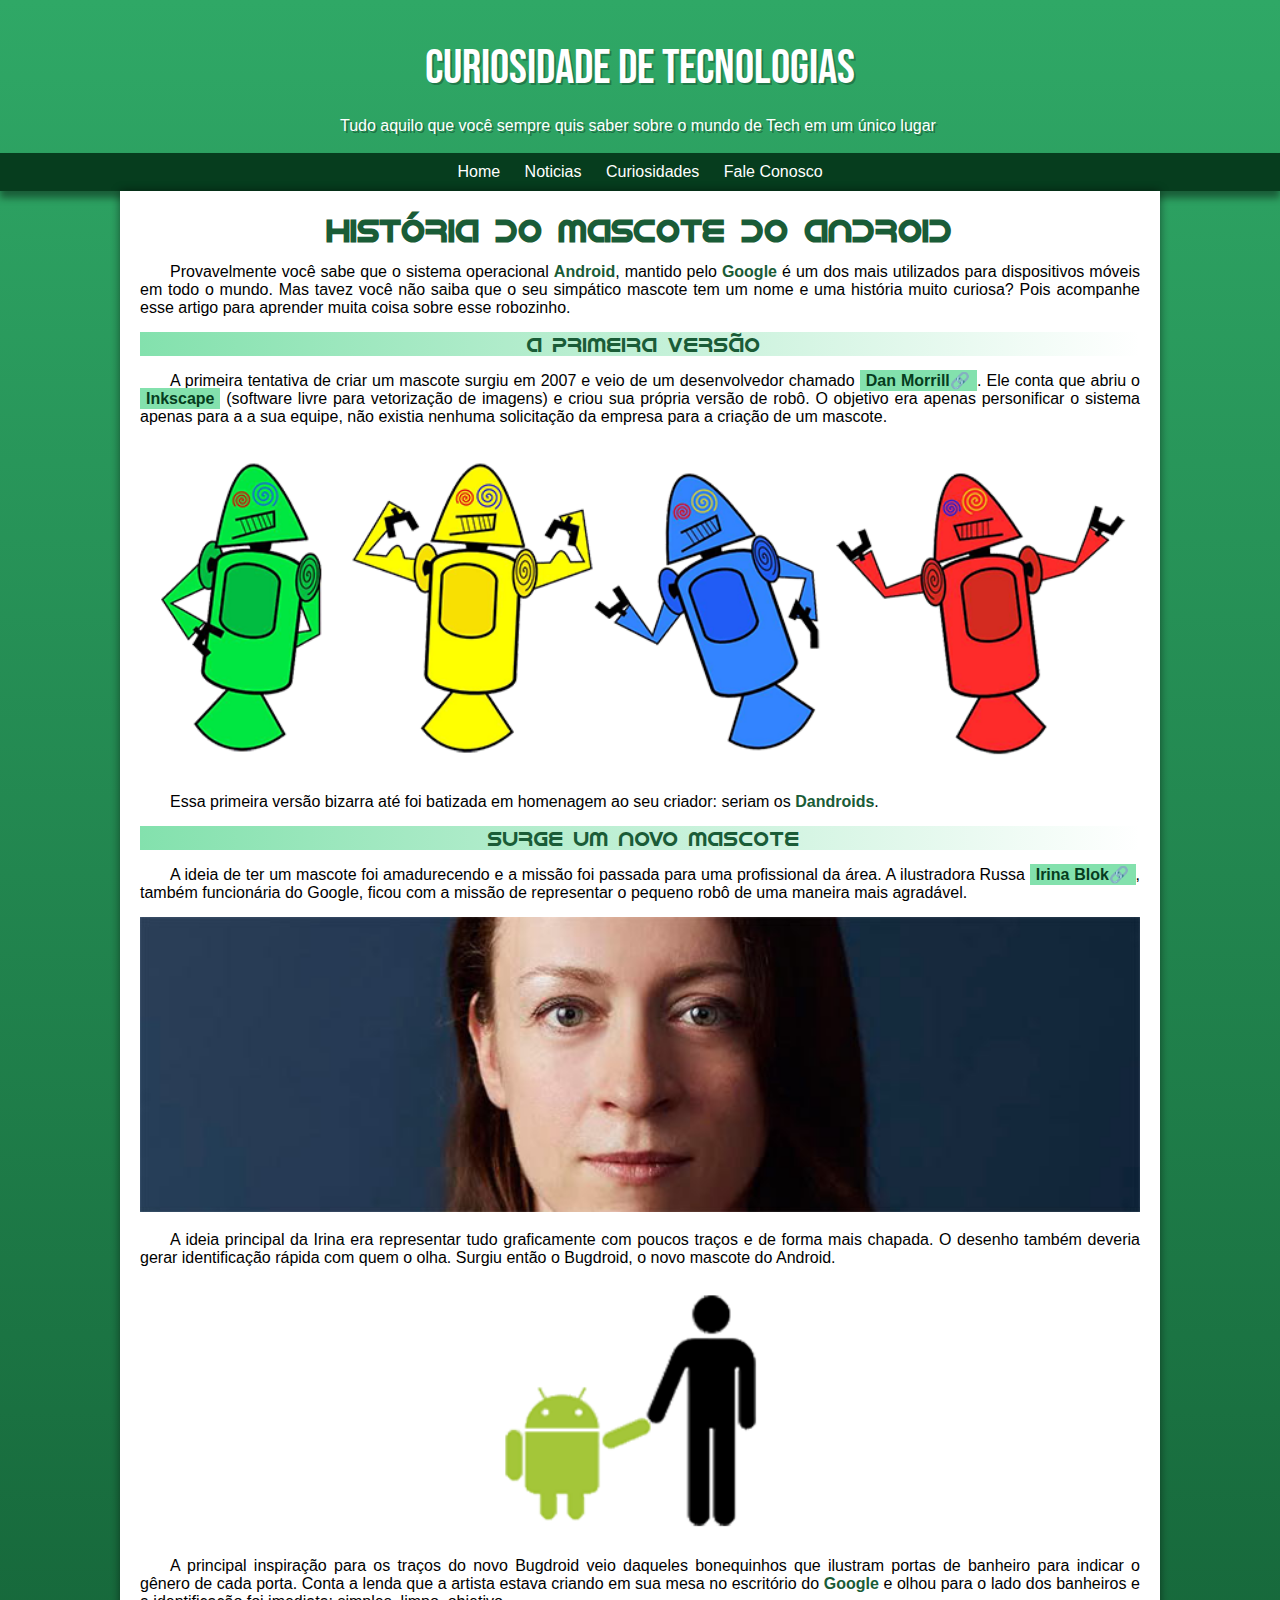
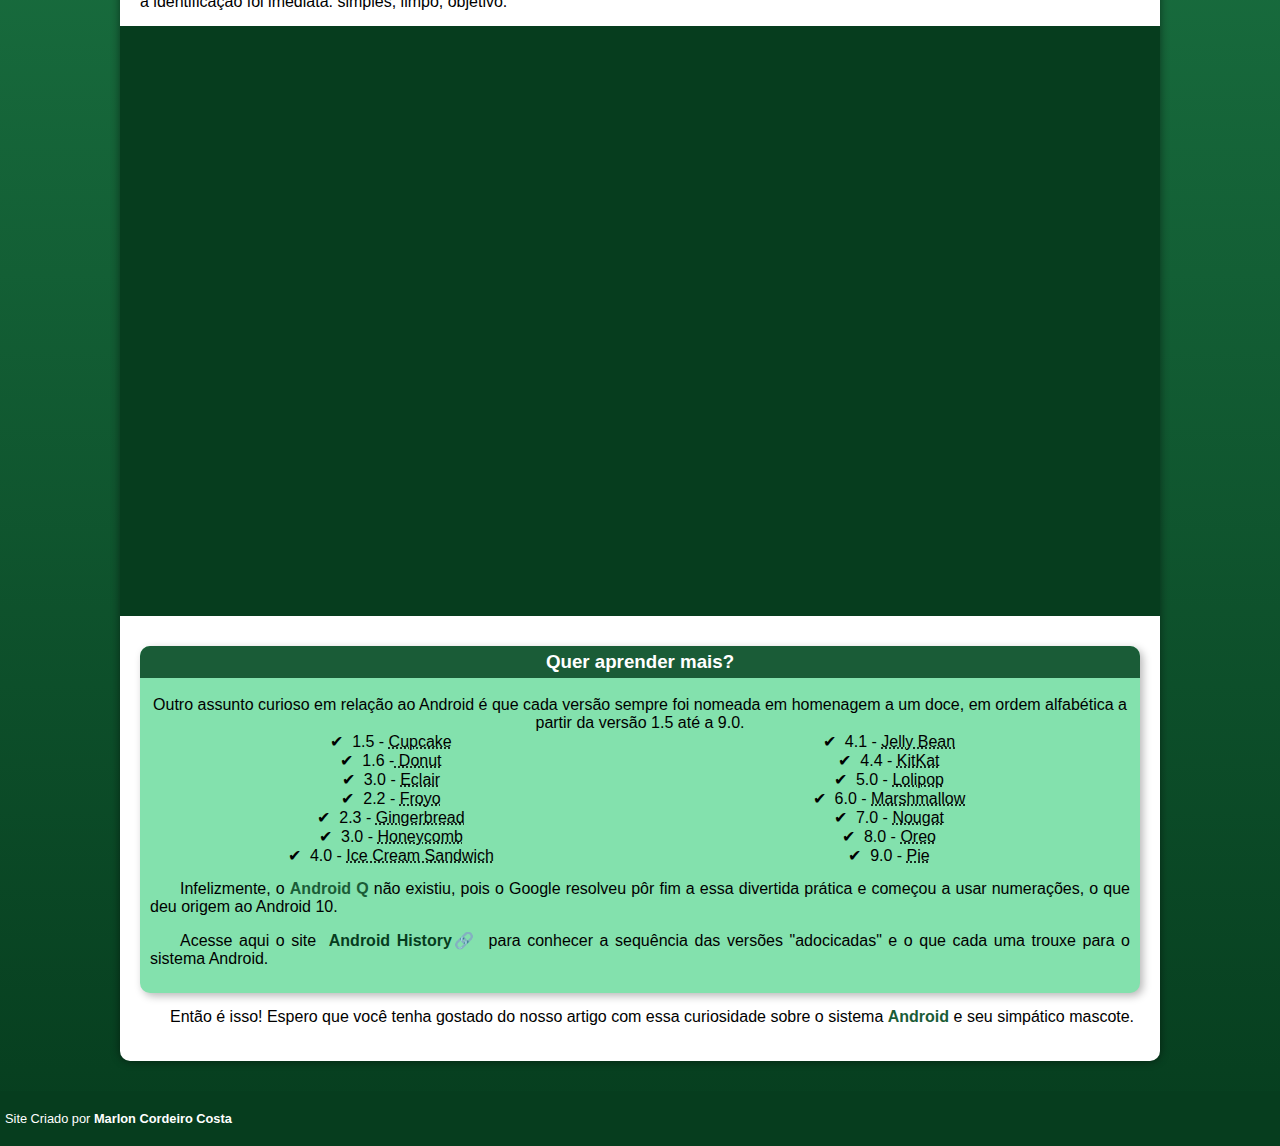
<file: index.html>
<!DOCTYPE html>
<html lang="pt-br">
<head>
    <meta charset="UTF-8">
    <meta http-equiv="X-UA-Compatible" content="IE=edge">
    <meta name="viewport" content="width=device-width, initial-scale=1.0">
    <title>Como surgiu o mascote do android</title>
    <link rel="shortcut icon" href="imagens/favicon.ico" type="image/x-icon">
    <link rel="stylesheet" href="estilo/style.css">
</head>
<body>
    <header>
        <h1>Curiosidade de tecnologias </h1>
        <p>Tudo aquilo que você sempre quis saber sobre o mundo de Tech em um único lugar </p>
        <br>
        <nav>
            <a href="#">Home</a>
            <a href="#">Noticias</a>
            <a href="#">Curiosidades</a>
            <a href="#">Fale Conosco</a>
        </nav>
        <main>
            <article>
                <h1>História do Mascote do Android</h1>

            <p>Provavelmente você sabe que o sistema operacional <strong>Android</strong>, mantido pelo <strong>Google</strong> é um dos mais utilizados para dispositivos móveis em todo o mundo. Mas tavez você não saiba que o seu simpático mascote tem um nome e uma história muito curiosa? Pois acompanhe esse artigo para aprender muita coisa sobre esse robozinho.</p>

            <h2>A primeira versão</h2>

            <p>A primeira tentativa de criar um mascote surgiu em 2007 e veio de um desenvolvedor chamado <a href="https://androidcommunity.com/dan-morrill-shows-us-the-android-mascot-that-almost-was-20130103/"target="_blank" class="externo               ">Dan Morrill</a>. Ele conta que abriu o <a href="https://inkscape.org/pt-br/" target="_blank">Inkscape</a> (software livre para vetorização de imagens) e criou sua própria versão de robô. O objetivo era apenas personificar o sistema apenas para a a sua equipe, não existia nenhuma solicitação da empresa para a criação de um mascote.</p>

            <picture>
                <source media="(max-width: 670px)" srcset="imagens/dan-droids-pq.png">
                <img src="imagens/dan-droids.png" alt="Primeiro mascote do Android">            
            </picture>

            <p>Essa primeira versão bizarra até foi batizada em homenagem ao seu criador: seriam os <strong>Dandroids</strong>.</p>

            <h2>Surge um novo mascote</h2>

            <p>A ideia de ter um mascote foi amadurecendo e a missão foi passada para uma profissional da área. A ilustradora Russa <a href="https://www.irinablok.com/" target="_blank" class="externo">Irina Blok</a>, também funcionária do Google, ficou com a missão de representar o pequeno robô de uma maneira mais agradável.</p>

            <picture>
               <source media="(max-width: 670px)" srcset="imagens/irina-blok-pq.jpg"> 
               <img src="imagens/irina-blok.jpg" alt="irina, criadora do Bugdroid">
            </picture>

            <p>A ideia principal da Irina era representar tudo graficamente com poucos traços e de forma mais chapada. O desenho também deveria gerar identificação rápida com quem o olha. Surgiu então o Bugdroid, o novo mascote do Android.</p>

            <img src="imagens/bugdroid.png" class="pequena" alt="Bugdroid">

            <p>A principal inspiração para os traços do novo Bugdroid veio daqueles bonequinhos que ilustram portas de banheiro para indicar o gênero de cada porta. Conta a lenda que a artista estava criando em sua mesa no escritório do <strong>Google</strong> e olhou para o lado dos banheiros e a identificação foi imediata: simples, limpo, objetivo.</p>

            <div class="video"><iframe width="560" height="315" src="https://www.youtube.com/embed/l2UDgpLz20M" title="YouTube video player" frameborder="0" allow="accelerometer; autoplay; clipboard-write; encrypted-media; gyroscope; picture-in-picture; web-share" allowfullscreen></iframe></div>
            
            <aside>
                <h3>Quer aprender mais?</h3>
                <br>
                Outro assunto curioso em relação ao Android é que cada versão sempre foi nomeada em homenagem a um doce, em ordem alfabética a partir da versão 1.5 até a 9.0.

                <ul>
                    <li>1.5 - <abbr title="Bolo de Copo">Cupcake</abbr></li>
                    <li>1.6 -<abbr title="Rosquinha"> Donut</abbr></li>
                    <li>3.0 - <abbr title="Bomba">Eclair</abbr></li>
                    <li>2.2 - <abbr title="Iogurte Congelado">Froyo</abbr></li>
                    <li>2.3 - <abbr title="Biscoito de Gengibre">Gingerbread</abbr></li>
                    <li>3.0 - <abbr title="Favo de Mel">Honeycomb</abbr></li>
                    <li>4.0 - <abbr title="Saunduíche de Sorvete">Ice Cream Sandwich</abbr></li>
                    <li>4.1 - <abbr title="Jujuba">Jelly Bean</abbr></li>
                    <li>4.4 - <abbr title="KitKat">KitKat</abbr></li>
                    <li>5.0 - <abbr title="Pírulito">Lolipop</abbr></li>
                    <li>6.0 - <abbr title="Marshmallow">Marshmallow</abbr></li>
                    <li>7.0 - <abbr title="Torrone">Nougat</abbr></li>
                    <li>8.0 - <abbr title="Oreo">Oreo</abbr></li>
                    <li>9.0 - <abbr title="Torta">Pie</abbr></li>
                </ul>

                <p>Infelizmente, o <strong>Android Q</strong> não existiu, pois o Google resolveu pôr fim a essa divertida prática e começou a usar numerações, o que deu origem ao Android 10.</p>

                <p>Acesse aqui o site <a href="https://www.android.com/intl/en_uk/history/#/donut" target="_blank" class="externo">Android History</a> para conhecer a sequência das versões "adocicadas" e o que cada uma trouxe para o sistema Android.</p>
            </aside>

            <p>Então é isso! Espero que você tenha gostado do nosso artigo com essa curiosidade sobre o sistema <strong>Android</strong> e seu simpático mascote.</p>
            </article>            
        </main>
        <footer>
                     
                <p>Site Criado por <a href="https://github.com/marlonccosta" target="_blank">Marlon Cordeiro Costa</a></p>
            
        </footer>
    </header>
</body>
</html>
</file>
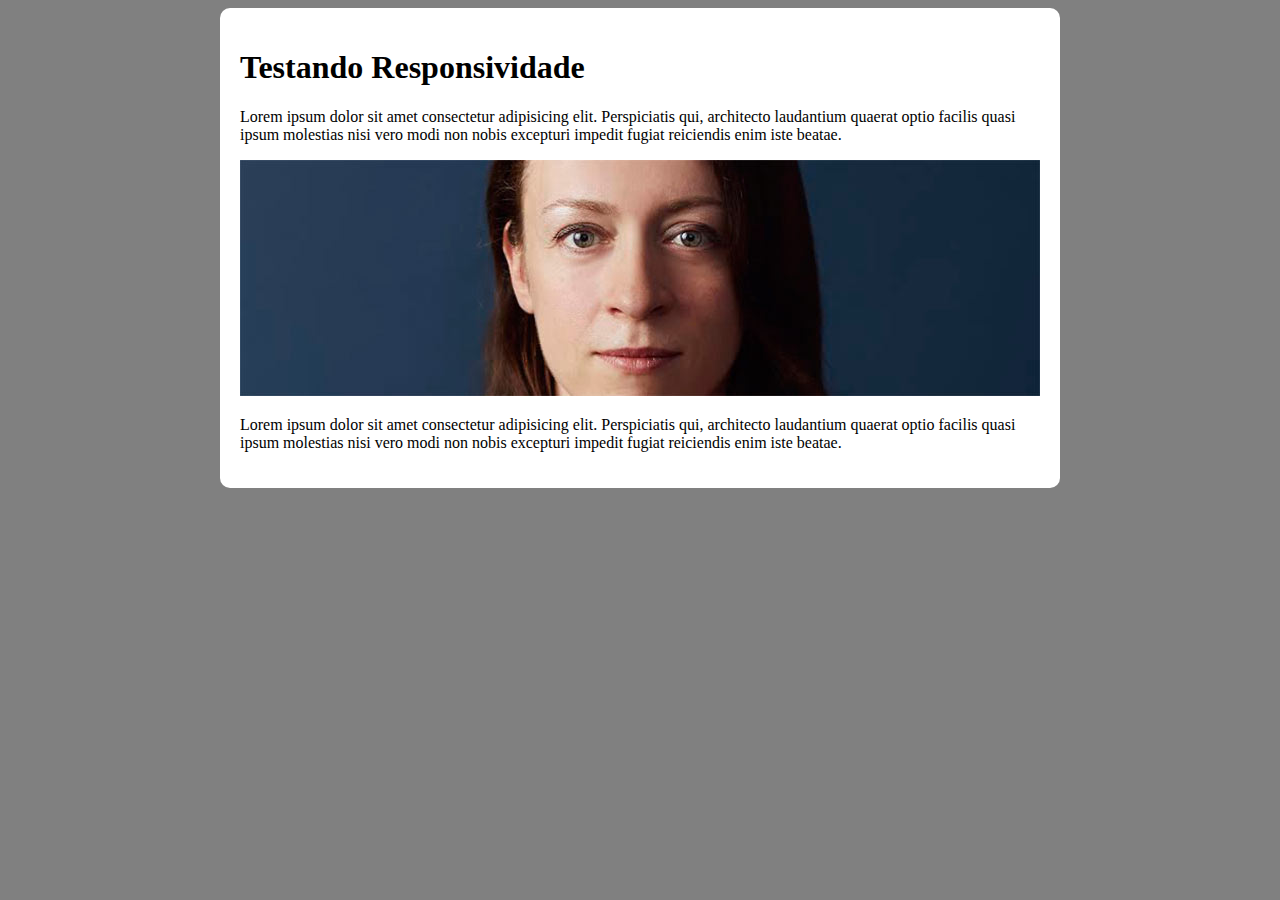
<file: estilo/responsivo.html>
<!DOCTYPE html>
<html lang="pt-br">
<head>
    <meta charset="UTF-8">
    <meta http-equiv="X-UA-Compatible" content="IE=edge">
    <meta name="viewport" content="width=device-width, initial-scale=1.0">
    <title>Teste de Responsividade</title>
    <style>
        body{
            background-color: grey;
        }

        main{
            background-color: white;
            padding: 20px;
            border-radius: 10px;

            min-width: 280px;            
            max-width: 800px;
            margin: auto;
        }
    </style>
</head>
<body>
    <main>
       <h1>Testando Responsividade</h1>
       <p>Lorem ipsum dolor sit amet consectetur adipisicing elit. Perspiciatis qui, architecto laudantium quaerat optio facilis quasi ipsum molestias nisi vero modi non nobis excepturi impedit fugiat reiciendis enim iste beatae.</p>
       <picture>
        <source media="(max-width:800px)" srcset="/imagens/irina-blok-pq.jpg">
        <img src="/imagens/irina-blok.jpg" alt="Irina Blok"></picture>
       <p>Lorem ipsum dolor sit amet consectetur adipisicing elit. Perspiciatis qui, architecto laudantium quaerat optio facilis quasi ipsum molestias nisi vero modi non nobis excepturi impedit fugiat reiciendis enim iste beatae.</p>
    </main>
   
</body>
</html>
</file>
<file: estilo/style.css>
@charset "UTF-8";

@import url('https://fonts.googleapis.com/css2?family=Bebas+Neue&family=Montserrat:wght@200;300&display=swap');

@font-face {
    font-family: 'Android';
    src: url('/fontes/idroid.otf') format('opentype');
    font-weight: normal;

}

:root{
    --cor0:#c5ebd6;
    --cor1:#83e1ad;
    --cor2:#3ddc84;
    --cor3:#2fa866;
    --cor4:#1a5c37;
    --cor5:#063d1e;

    --fonte-padrao: Arial, Verdana, Helvetica, Sans-serif;
    --fonte-destaque: 'Bebas Neue', sans-serif;
    --fonte-android: 'Android', Sans-serif;    
}

*{
    margin: 0px;
    padding: 0px;
}


body{
    background-color: var(--cor0);
    font-family:var(--fonte-padrao) ;
}

p{
    margin: 15px 0px;
    text-align: justify;
}

a.externo::after {
    content: '\1F517';

}

header {
    background-image: linear-gradient(to bottom, var(--cor3), var(--cor5));
    min-height: 150px;
    text-align: center;
    padding-top: 40px;
}

header > h1{
    color: white;
    font-family: var(--fonte-destaque);
    font-size: 3em;
    font-weight: normal;
    margin-bottom: 20px;
    text-shadow: 2px 2px 0px rgba(0, 0, 0, 0.267);
   
}

header > p {
    color: white;
    font-family: var(--fonte-padrao);
    font-size: 1,2em;
    max-width: 600px;
    padding-right: 10px;
    padding-left: 10px;
    margin: auto;
    text-shadow: 2px 2px 0px rgba(0, 0, 0, 0.315);

}

nav{
    background-color: var(--cor5);
    padding: 10px;
    box-shadow: 0px 7px 7px rgba(0, 0, 0, 0.418);

}

nav > a{
    color: white;
    padding: 10px;
    border-radius: 5px;
    text-decoration: none;
    transition-duration: .5s;
}

nav > a:hover{
    background-color: var(--cor3);
}

main{
    min-width: 300px;
    max-width: 1000px;
    margin: auto;
    margin-bottom: 30px;
    padding: 20px;
    background-color: white;
    box-shadow: 0px 0px 10px rgba(0, 0, 0, 0.493) ;
    border-bottom-left-radius: 10px;
    border-bottom-right-radius: 10px;
}

main h1 {
    color: #1a5c37;
    font-family: var(--fonte-android);


}

main h2{
    font-family: var(--fonte-android);
    color: var(--cor4);
    font-size: 1.3em;
    font-weight: normal;
    background-image: linear-gradient(to right, var(--cor1),transparent);
    text-indent: 8px;

}

main p {
    margin: 15px 0px;
    text-align: justify;
    text-indent: 30px;
}

main strong{
    color: var(--cor4);
    font-weight: bold;
  
}

main a {
    text-decoration: none;
    font-weight: bold;
    color: var(--cor5);
    background-color: var(--cor1);
    padding: 2px 6px;
}

main a:hover{
    text-decoration: underline;
    color: var(--cor4);
}
main img{
    width: 100%;

}

main img.pequena {
    max-width: 400px;
    display: block;
    margin: auto;
    font-size: 1em;
    line-height: 1em;
}

div.video{
    background-color: var(--cor5);
    margin: 0px -20px 30px -20px;
    padding: 20px;
    padding-bottom: 57%;  
    position: relative;
}

div.video >iframe {
    position:absolute;
    top:5%;
    left: 5%;
    width: 90%;
    height: 90%;
}


aside {
    background-color: var(--cor1);
    padding: 10px;
    border-radius: 10px;
    box-shadow: 3px 3px 8px rgba(0, 0, 0, 0.281);   

}

aside > h3 {
background-color: var(--cor4);
color: white;
padding: 5px;
margin: -10px -10px 0px -10px;
border-radius: 10px 10px 0px 0px;

}

aside > ul {
    list-style-type: '\2714\00A0\00A0';
    list-style-position: inside;
    columns: 2;
}

footer {
    background-color: var(--cor5);
    color: white;
    text-align: center;
    font-size: 0.8em;
    padding: 5px;
}

footer a {
    color: white;
    font-weight: bolder;
    text-decoration: none;
}

footer a:hover {
    text-decoration: underline;
    color: var(--cor1);
}
</file>
